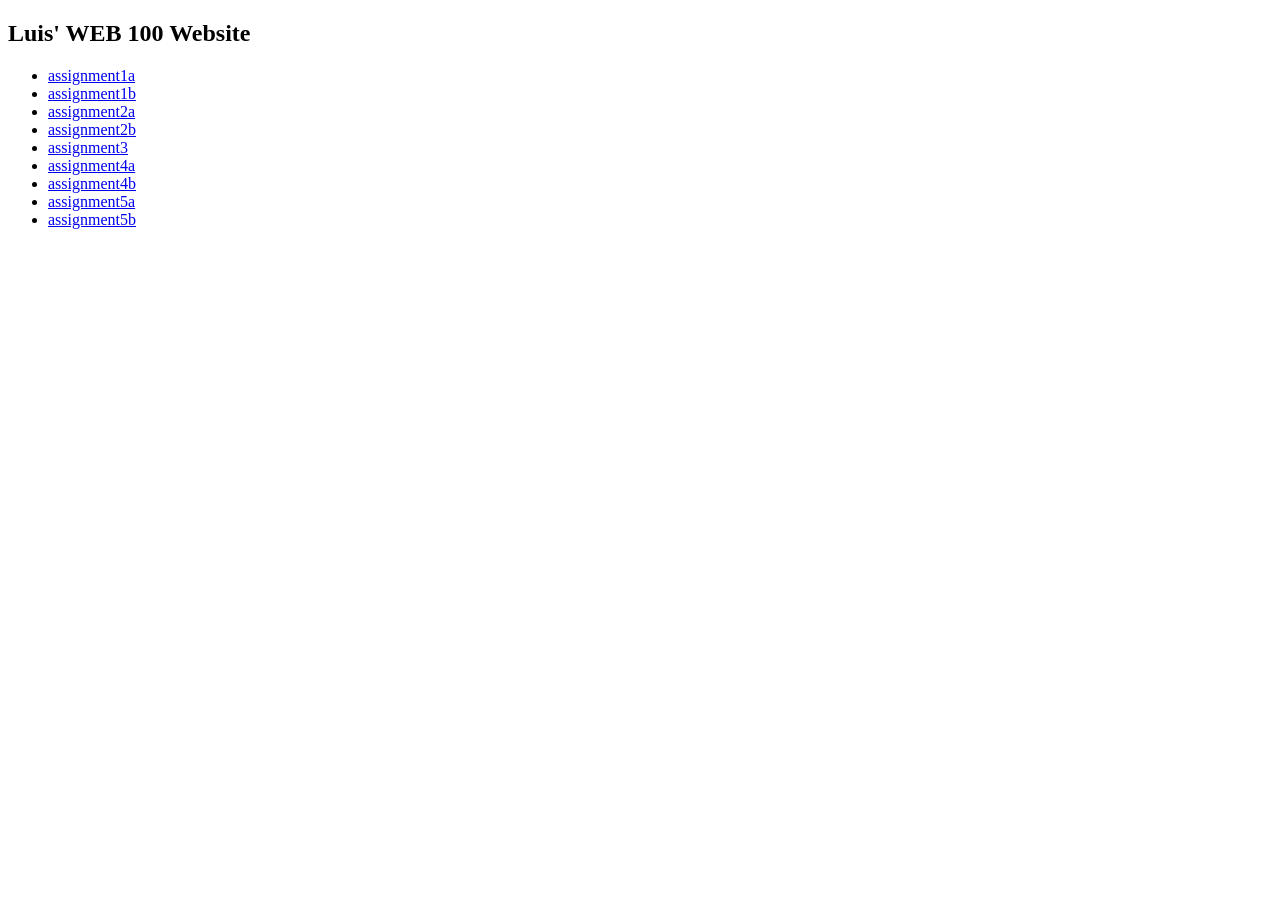
<file: index.html>
<!DOCTYPE html>
<html lang="en">
<head>
  <meta charset="UTF-8">
  <title>Unordered List with Links</title>
</head>
<body>
     <h2>Luis' WEB 100 Website</h2>
  <ul>
    <li><a href="https://github.com/llopez73/llopez73.github.io/blob/main/web100/assignment1a.html" target="_blank">assignment1a</a></li>
    <li><a href="https://github.com/llopez73/llopez73.github.io/blob/main/web100/assignment1b.html" target="_blank">assignment1b</a></li>
    <li><a href="https://github.com/llopez73/llopez73.github.io/blob/main/web100/assignment2a.html" target="_blank">assignment2a</a></li>
    <li><a href="https://github.com/llopez73/llopez73.github.io/blob/main/web100/assignment2b.html" target="_blank">assignment2b</a></li>
    <li><a href="https://github.com/llopez73/llopez73.github.io/blob/main/web100/assignment3.html" target="_blank">assignment3</a></li>
    <li><a href="https://github.com/llopez73/llopez73.github.io/blob/main/web100/assignment4a.html" target="_blank">assignment4a</a></li>
    <li><a href="https://github.com/llopez73/llopez73.github.io/blob/main/web100/assignment4b.html" target="_blank">assignment4b</a></li>
    <li><a href="https://github.com/llopez73/llopez73.github.io/blob/main/web100/assignment5a.html" target="_blank">assignment5a</a></li>
    <li><a href="https://github.com/llopez73/llopez73.github.io/blob/main/web100/assignment5b.html" target="_blank">assignment5b</a></li>
  </ul>
</body>
</html>
</file>
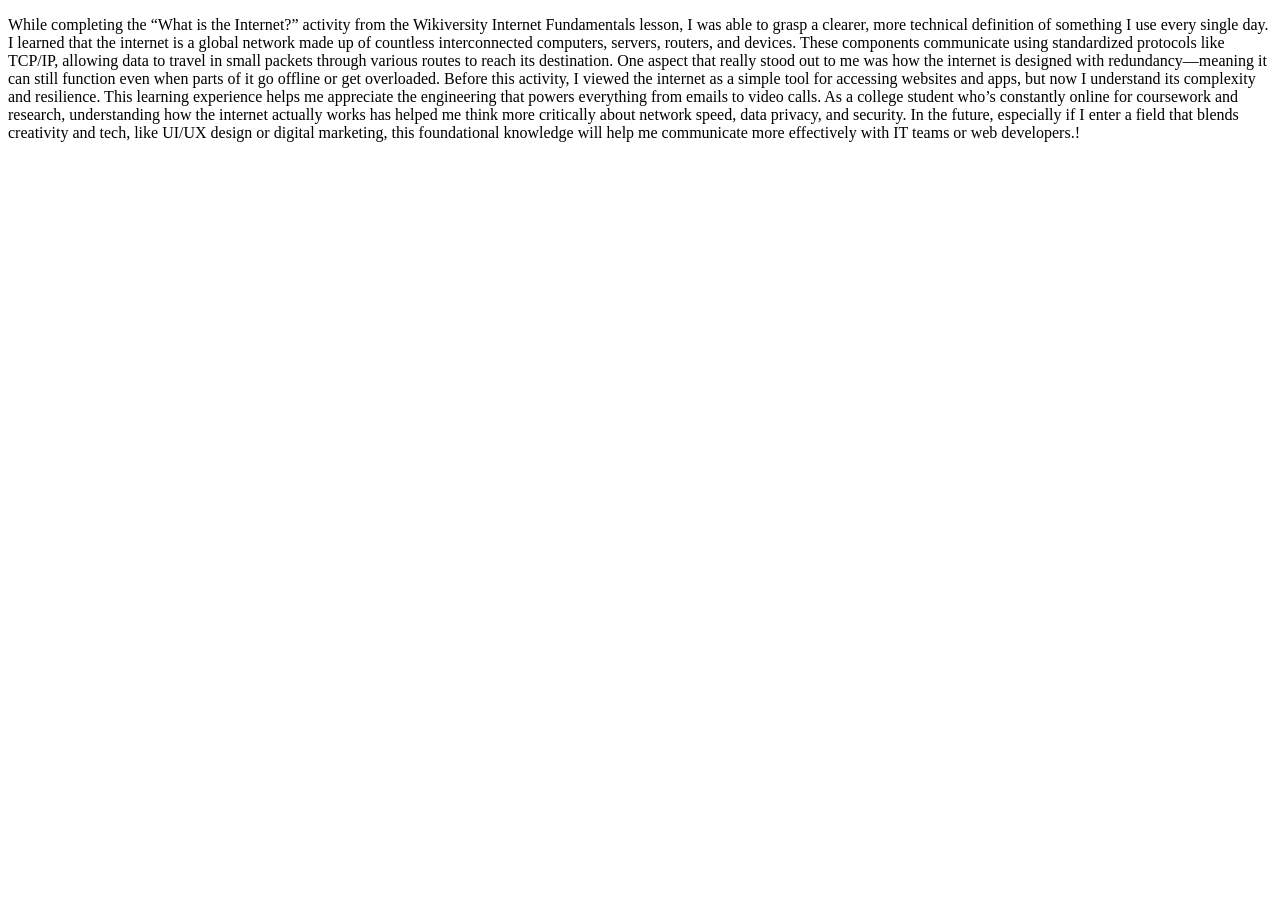
<file: web100/assignment1b.html>
<!DOCTYPE html>
<html lang="en">
  <head>
    <meta charset="UTF-8">
    <title>What is the Internet?</title>
  </head>
  <body>
    <p>While completing the “What is the Internet?” activity from the Wikiversity Internet Fundamentals lesson, I was able to grasp a clearer, more technical definition of something I use every single day. I learned that the internet is a global network made up of countless interconnected computers, servers, routers, and devices. These components communicate using standardized protocols like TCP/IP, allowing data to travel in small packets through various routes to reach its destination. One aspect that really stood out to me was how the internet is designed with redundancy—meaning it can still function even when parts of it go offline or get overloaded.

Before this activity, I viewed the internet as a simple tool for accessing websites and apps, but now I understand its complexity and resilience. This learning experience helps me appreciate the engineering that powers everything from emails to video calls. As a college student who’s constantly online for coursework and research, understanding how the internet actually works has helped me think more critically about network speed, data privacy, and security. In the future, especially if I enter a field that blends creativity and tech, like UI/UX design or digital marketing, this foundational knowledge will help me communicate more effectively with IT teams or web developers.!</p>
  </body>
</html>
</file>
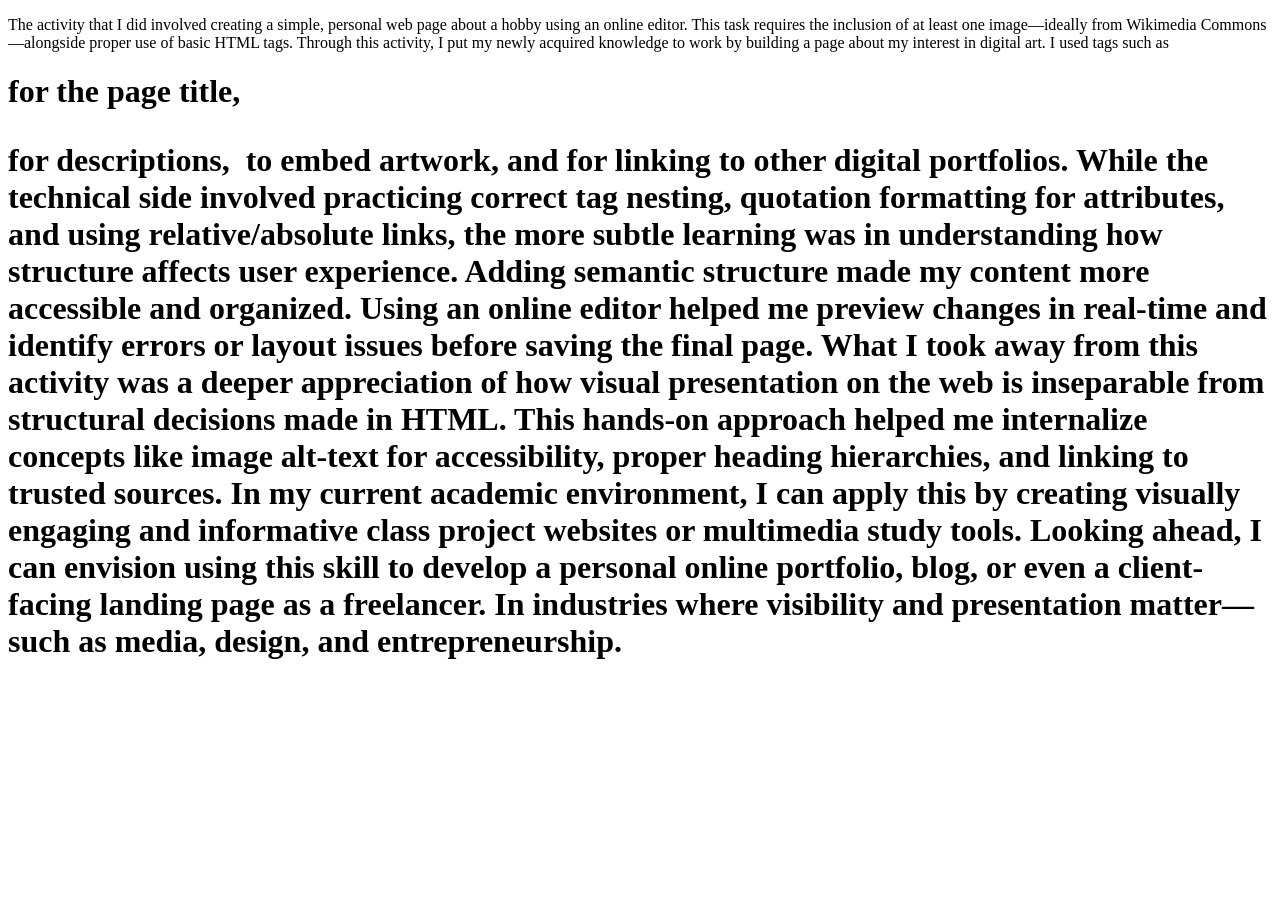
<file: web100/assignment2a.html>
<!DOCTYPE html>
<html lang="en">
  <head>
    <meta charset="UTF-8">
    <title>Create a Simple Web Page</title>
  </head>
  <body>
    <p>
    The activity that I did involved creating a simple, personal web page about a hobby using an online editor. This task requires the inclusion of at least one image—ideally from Wikimedia Commons—alongside proper use of basic HTML tags. Through this activity, I put my newly acquired knowledge to work by building a page about my interest in digital art. I used tags such as <h1> for the page title, <p> for descriptions, <img> to embed artwork, and <a> for linking to other digital portfolios. While the technical side involved practicing correct tag nesting, quotation formatting for attributes, and using relative/absolute links, the more subtle learning was in understanding how structure affects user experience. Adding semantic structure made my content more accessible and organized. Using an online editor helped me preview changes in real-time and identify errors or layout issues before saving the final page.

What I took away from this activity was a deeper appreciation of how visual presentation on the web is inseparable from structural decisions made in HTML. This hands-on approach helped me internalize concepts like image alt-text for accessibility, proper heading hierarchies, and linking to trusted sources. In my current academic environment, I can apply this by creating visually engaging and informative class project websites or multimedia study tools. Looking ahead, I can envision using this skill to develop a personal online portfolio, blog, or even a client-facing landing page as a freelancer. In industries where visibility and presentation matter—such as media, design, and entrepreneurship. 
    <p>
  </body>
</html>
</file>
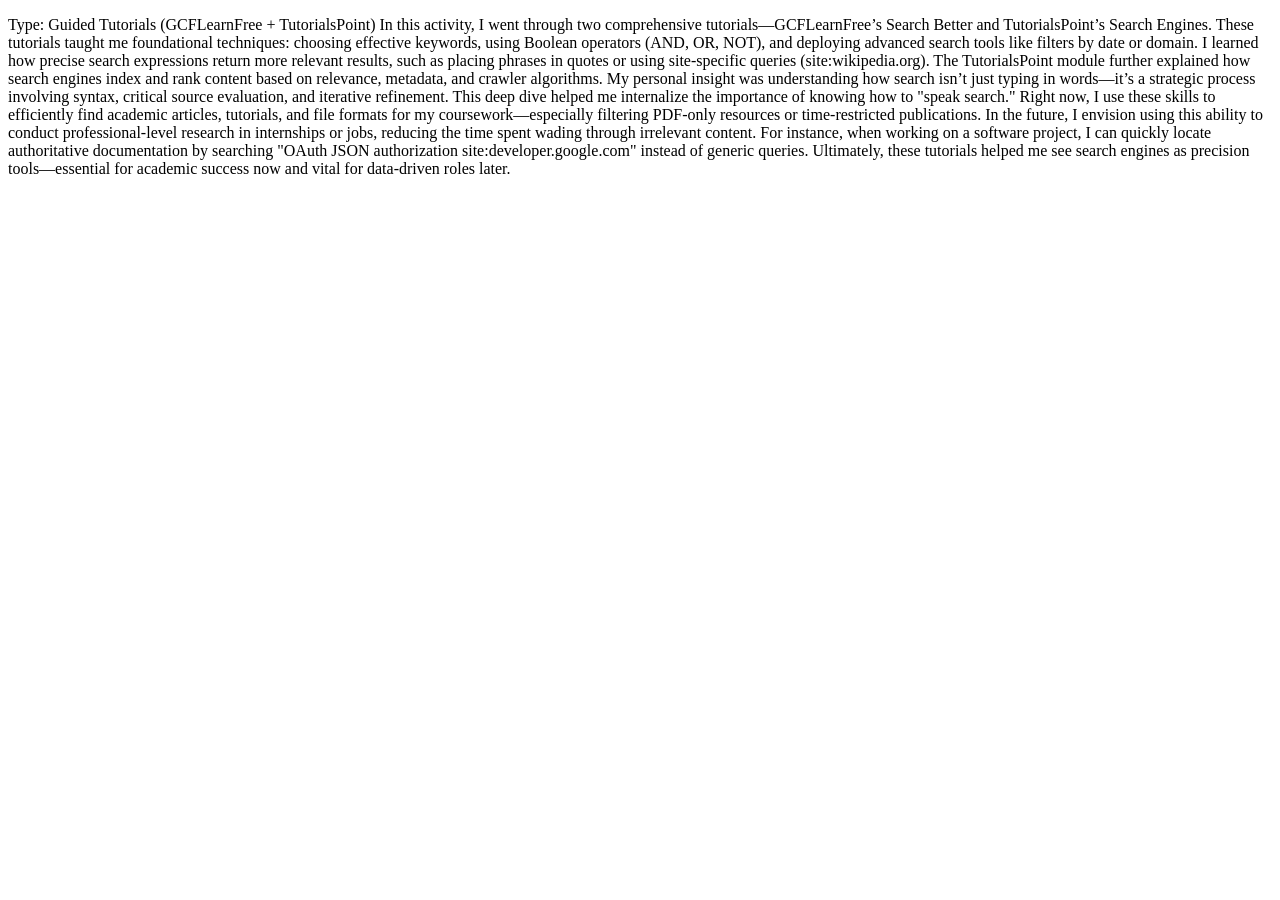
<file: web100/assignment2b.html>
<!DOCTYPE html>
<html lang="en">
<head>
<meta charset="UTF-8" >
<title>Complete Search Tutorials</title>
</head> 
<body>
<p> Type: Guided Tutorials (GCFLearnFree + TutorialsPoint) 
  In this activity, I went through two comprehensive tutorials—GCFLearnFree’s Search Better and TutorialsPoint’s Search Engines. These tutorials taught me foundational techniques: choosing effective keywords, using Boolean operators (AND, OR, NOT), and deploying advanced search tools like filters by date or domain. I learned how precise search expressions return more relevant results, such as placing phrases in quotes or using site-specific queries (site:wikipedia.org). The TutorialsPoint module further explained how search engines index and rank content based on relevance, metadata, and crawler algorithms. My personal insight was understanding how search isn’t just typing in words—it’s a strategic process involving syntax, critical source evaluation, and iterative refinement.

This deep dive helped me internalize the importance of knowing how to "speak search." Right now, I use these skills to efficiently find academic articles, tutorials, and file formats for my coursework—especially filtering PDF-only resources or time-restricted publications. In the future, I envision using this ability to conduct professional-level research in internships or jobs, reducing the time spent wading through irrelevant content. For instance, when working on a software project, I can quickly locate authoritative documentation by searching "OAuth JSON authorization site:developer.google.com" instead of generic queries. Ultimately, these tutorials helped me see search engines as precision tools—essential for academic success now and vital for data-driven roles later. </p>
</body>
</html>
</file>
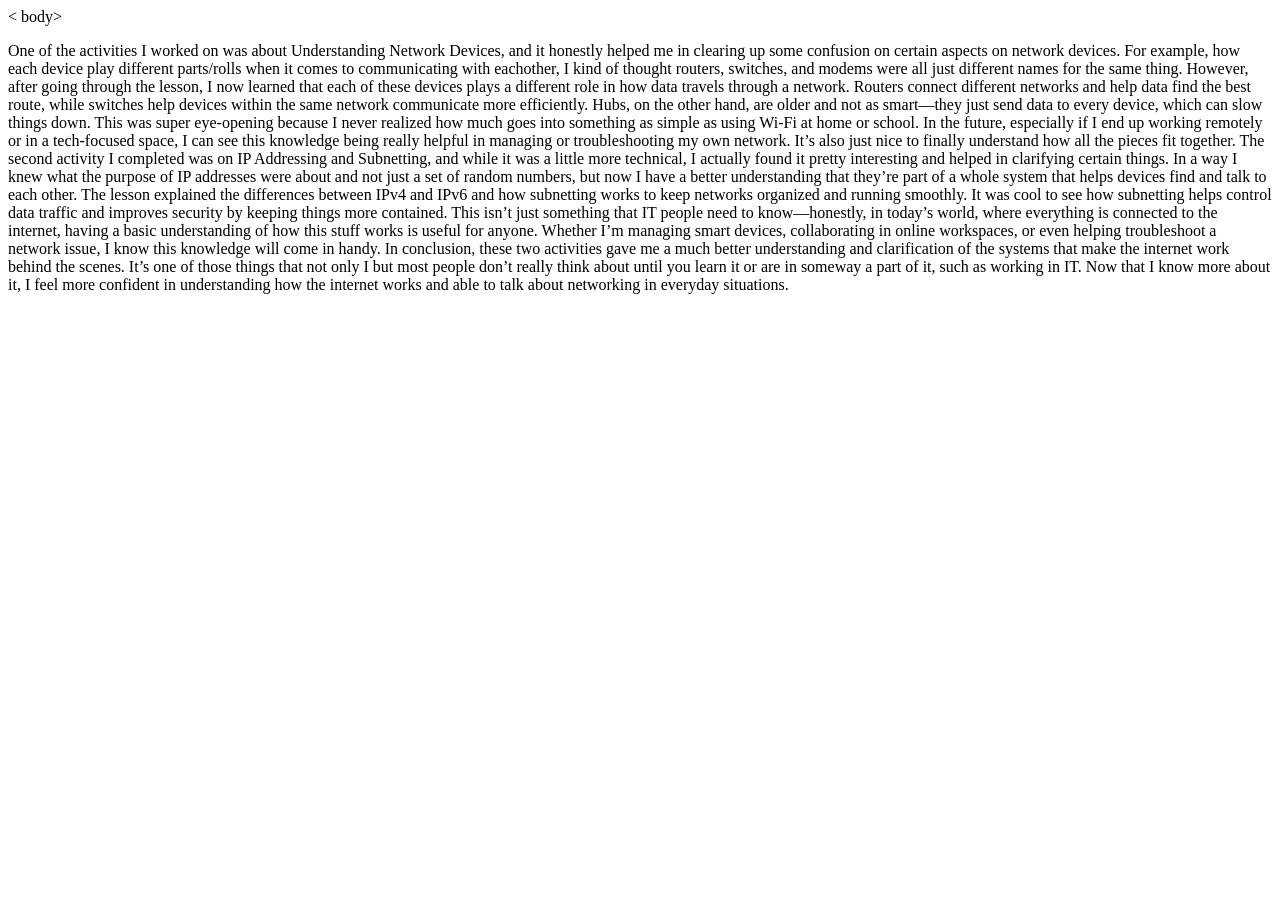
<file: web100/assignment4a.html>
<!DOCTYPE html>
<html lang="en">
<head>
<meta charset="UTF-8" >
<title>All about network devices and such</title>
</head> < body>
<p>
One of the activities I worked on was about Understanding Network Devices, and it honestly helped me in clearing up some confusion on certain aspects on network devices. For example, how each device play different parts/rolls when it comes to communicating with eachother, I kind of thought routers, switches, and modems were all just different names for the same thing. However, after going through the lesson, I now learned that each of these devices plays a different role in how data travels through a network. Routers connect different networks and help data find the best route, while switches help devices within the same network communicate more efficiently. Hubs, on the other hand, are older and not as smart—they just send data to every device, which can slow things down. This was super eye-opening because I never realized how much goes into something as simple as using Wi-Fi at home or school. In the future, especially if I end up working remotely or in a tech-focused space, I can see this knowledge being really helpful in managing or troubleshooting my own network. It’s also just nice to finally understand how all the pieces fit together.

The second activity I completed was on IP Addressing and Subnetting, and while it was a little more technical, I actually found it pretty interesting and helped in clarifying certain things. In a way I knew what the purpose of IP addresses were about and not just a set of random numbers, but now I have a better understanding that they’re part of a whole system that helps devices find and talk to each other. The lesson explained the differences between IPv4 and IPv6 and how subnetting works to keep networks organized and running smoothly. It was cool to see how subnetting helps control data traffic and improves security by keeping things more contained. This isn’t just something that IT people need to know—honestly, in today’s world, where everything is connected to the internet, having a basic understanding of how this stuff works is useful for anyone. Whether I’m managing smart devices, collaborating in online workspaces, or even helping troubleshoot a network issue, I know this knowledge will come in handy.

In conclusion, these two activities gave me a much better understanding and clarification of the systems that make the internet work behind the scenes. It’s one of those things that not only I but most people don’t really think about until you learn it or are in someway a part of it, such as working in IT. Now that I know more about it, I feel more confident in understanding how the internet works and able to talk about networking in everyday situations. </p>
</body>
</html>
</file>
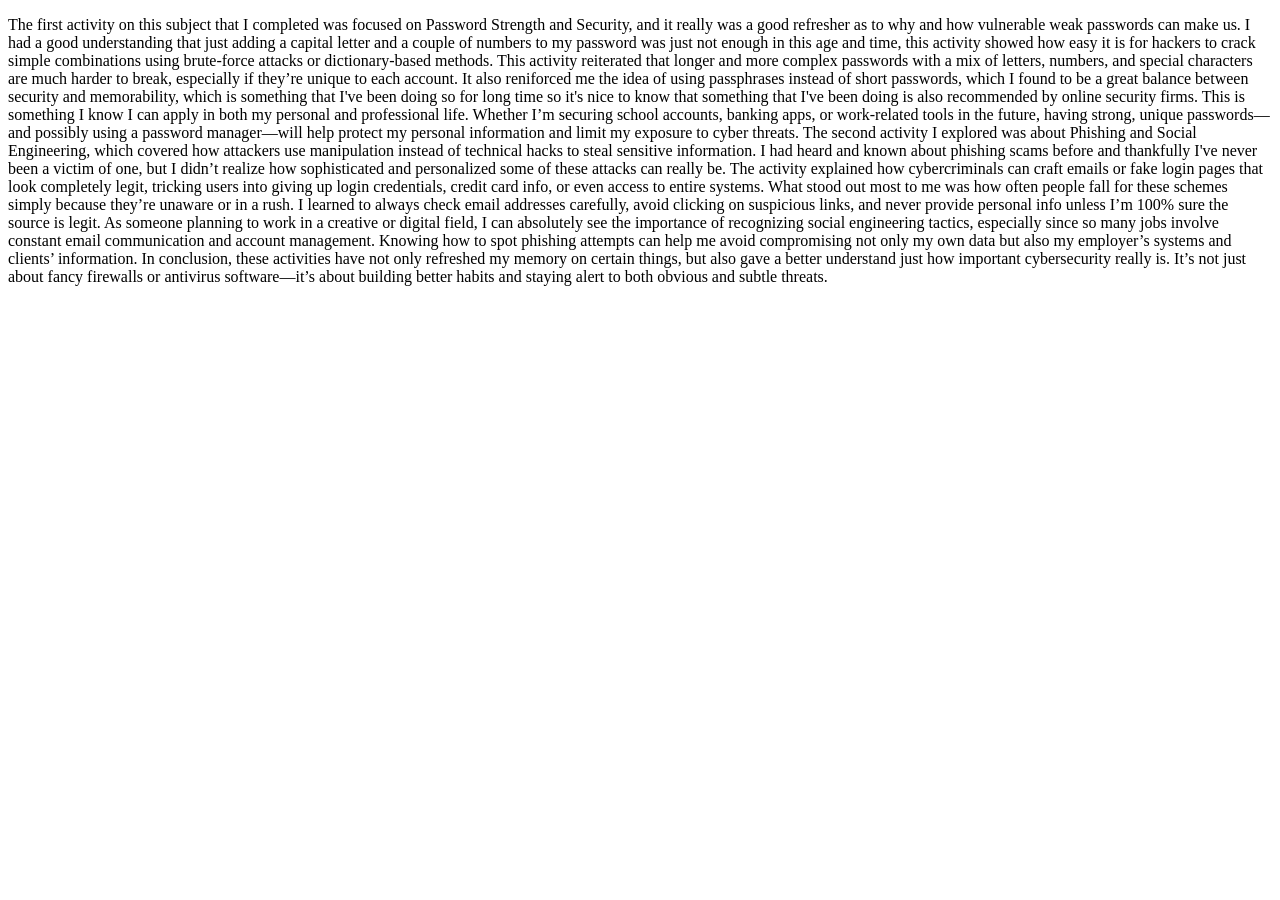
<file: web100/assignment4b.html>
<!DOCTYPE html>
<html lang="en">
<head>
<meta charset="UTF-8" >
<title>The fundamentnals and importance of online security or: why having '1234' as a password is a really bad idea</title>
</head> 
<body>
<p>
The first activity on this subject that I completed was focused on Password Strength and Security, and it really was a good refresher as to why and how vulnerable weak passwords can make us. I had a good understanding that just adding a capital letter and a couple of numbers to my password was just not enough in this age and time, this activity showed how easy it is for hackers to crack simple combinations using brute-force attacks or dictionary-based methods. This activity reiterated that longer and more complex passwords with a mix of letters, numbers, and special characters are much harder to break, especially if they’re unique to each account. It also reniforced me the idea of using passphrases instead of short passwords, which I found to be a great balance between security and memorability, which is something that I've been doing so for long time so it's nice to know that something that I've been doing is also recommended by online security firms. This is something I know I can apply in both my personal and professional life. Whether I’m securing school accounts, banking apps, or work-related tools in the future, having strong, unique passwords—and possibly using a password manager—will help protect my personal information and limit my exposure to cyber threats.

The second activity I explored was about Phishing and Social Engineering, which covered how attackers use manipulation instead of technical hacks to steal sensitive information. I had heard and known about phishing scams before and thankfully I've never been a victim of one, but I didn’t realize how sophisticated and personalized some of these attacks can really be. The activity explained how cybercriminals can craft emails or fake login pages that look completely legit, tricking users into giving up login credentials, credit card info, or even access to entire systems. What stood out most to me was how often people fall for these schemes simply because they’re unaware or in a rush. I learned to always check email addresses carefully, avoid clicking on suspicious links, and never provide personal info unless I’m 100% sure the source is legit. As someone planning to work in a creative or digital field, I can absolutely see the importance of recognizing social engineering tactics, especially since so many jobs involve constant email communication and account management. Knowing how to spot phishing attempts can help me avoid compromising not only my own data but also my employer’s systems and clients’ information.

In conclusion, these activities have not only refreshed my memory on certain things, but also gave a better understand just how important cybersecurity really is. It’s not just about fancy firewalls or antivirus software—it’s about building better habits and staying alert to both obvious and subtle threats.
</p>
</body>
</html>
</file>
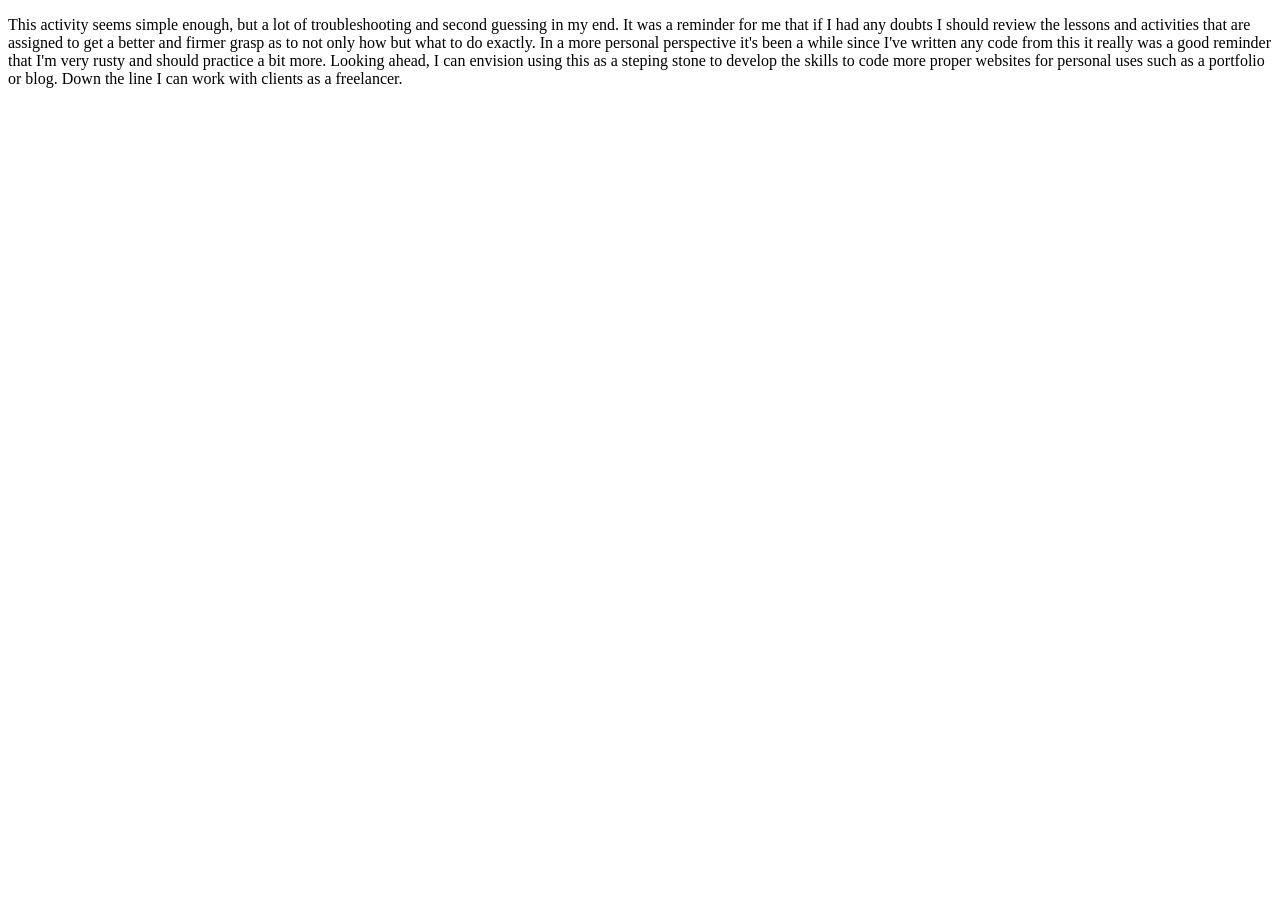
<file: web100/assignment5.html>
<!DOCTYPE html>
<html lang="en">
<head>
  <meta charset="UTF-8">
  <title>Coding</title>
</head> 
<body>
  <p> 
    This activity seems simple enough, but a lot of troubleshooting and second guessing in my end. It was a reminder for me that if I had any doubts I should review the lessons and activities that are assigned to get a better and firmer grasp as to not only how but what to do exactly. In a more personal perspective it's been a while since I've written any code from this it really was a good reminder that I'm very rusty and should practice a bit more. Looking ahead, I can envision using this as a steping stone to develop the skills to code more proper websites for personal uses such as a portfolio or blog. Down the line I can work with clients as a freelancer. 
  </p>
  </body>
</html>
</file>
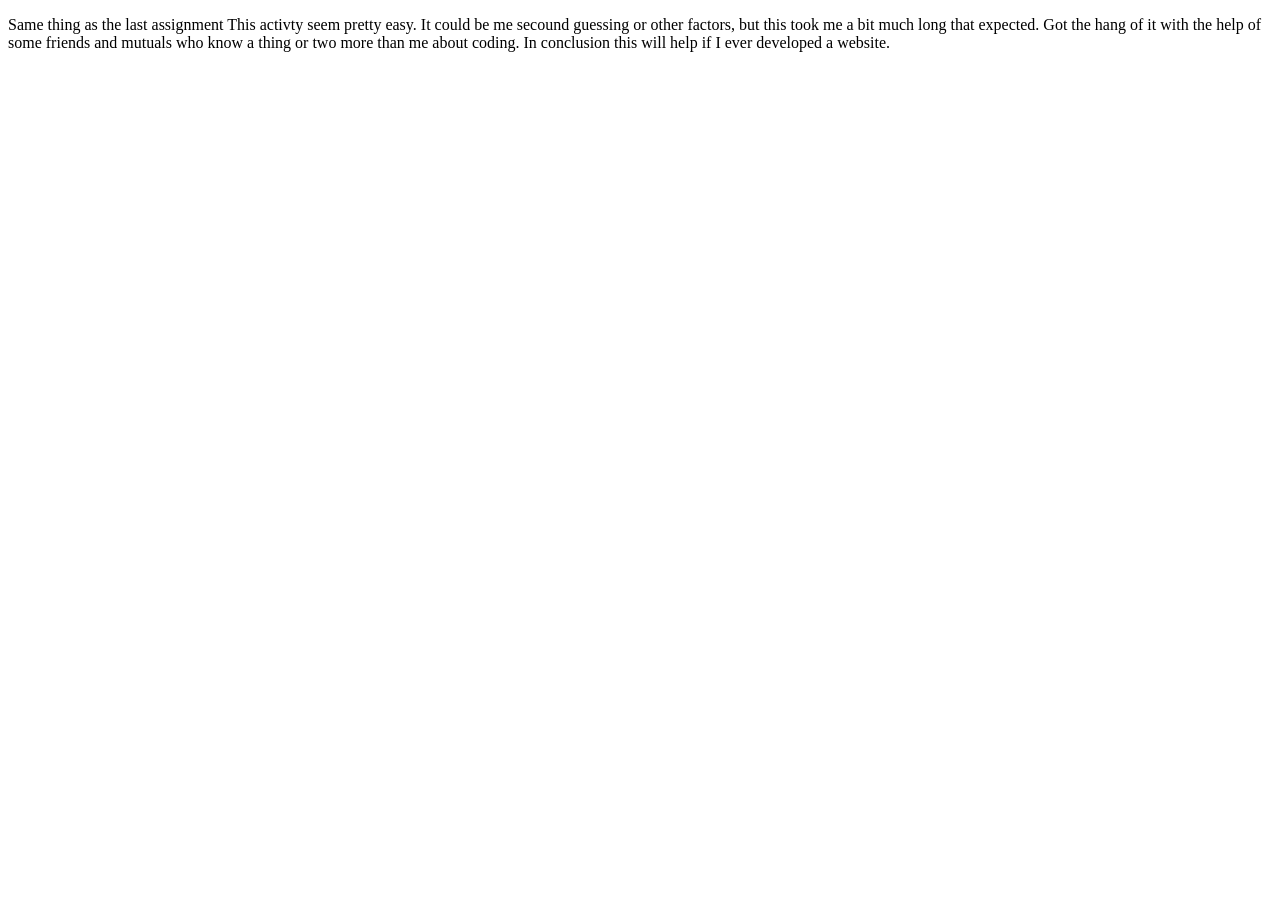
<file: web100/assignment5b.html>
<!DOCTYPE html>
<html lang="en">
    <head>
        <meta charset="UTF-8">
    <title>Coding part 2</title>
</head> 
<body>
    <p> 
    Same thing as the last assignment This activty seem pretty easy. It could be me secound guessing or other factors, but this took me a bit much long that expected.
    Got the hang of it with the help of some friends and mutuals who know a thing or two more than me about coding. In conclusion this will help if I ever developed a website.  
    </p>
</body>
</html>
</file>
